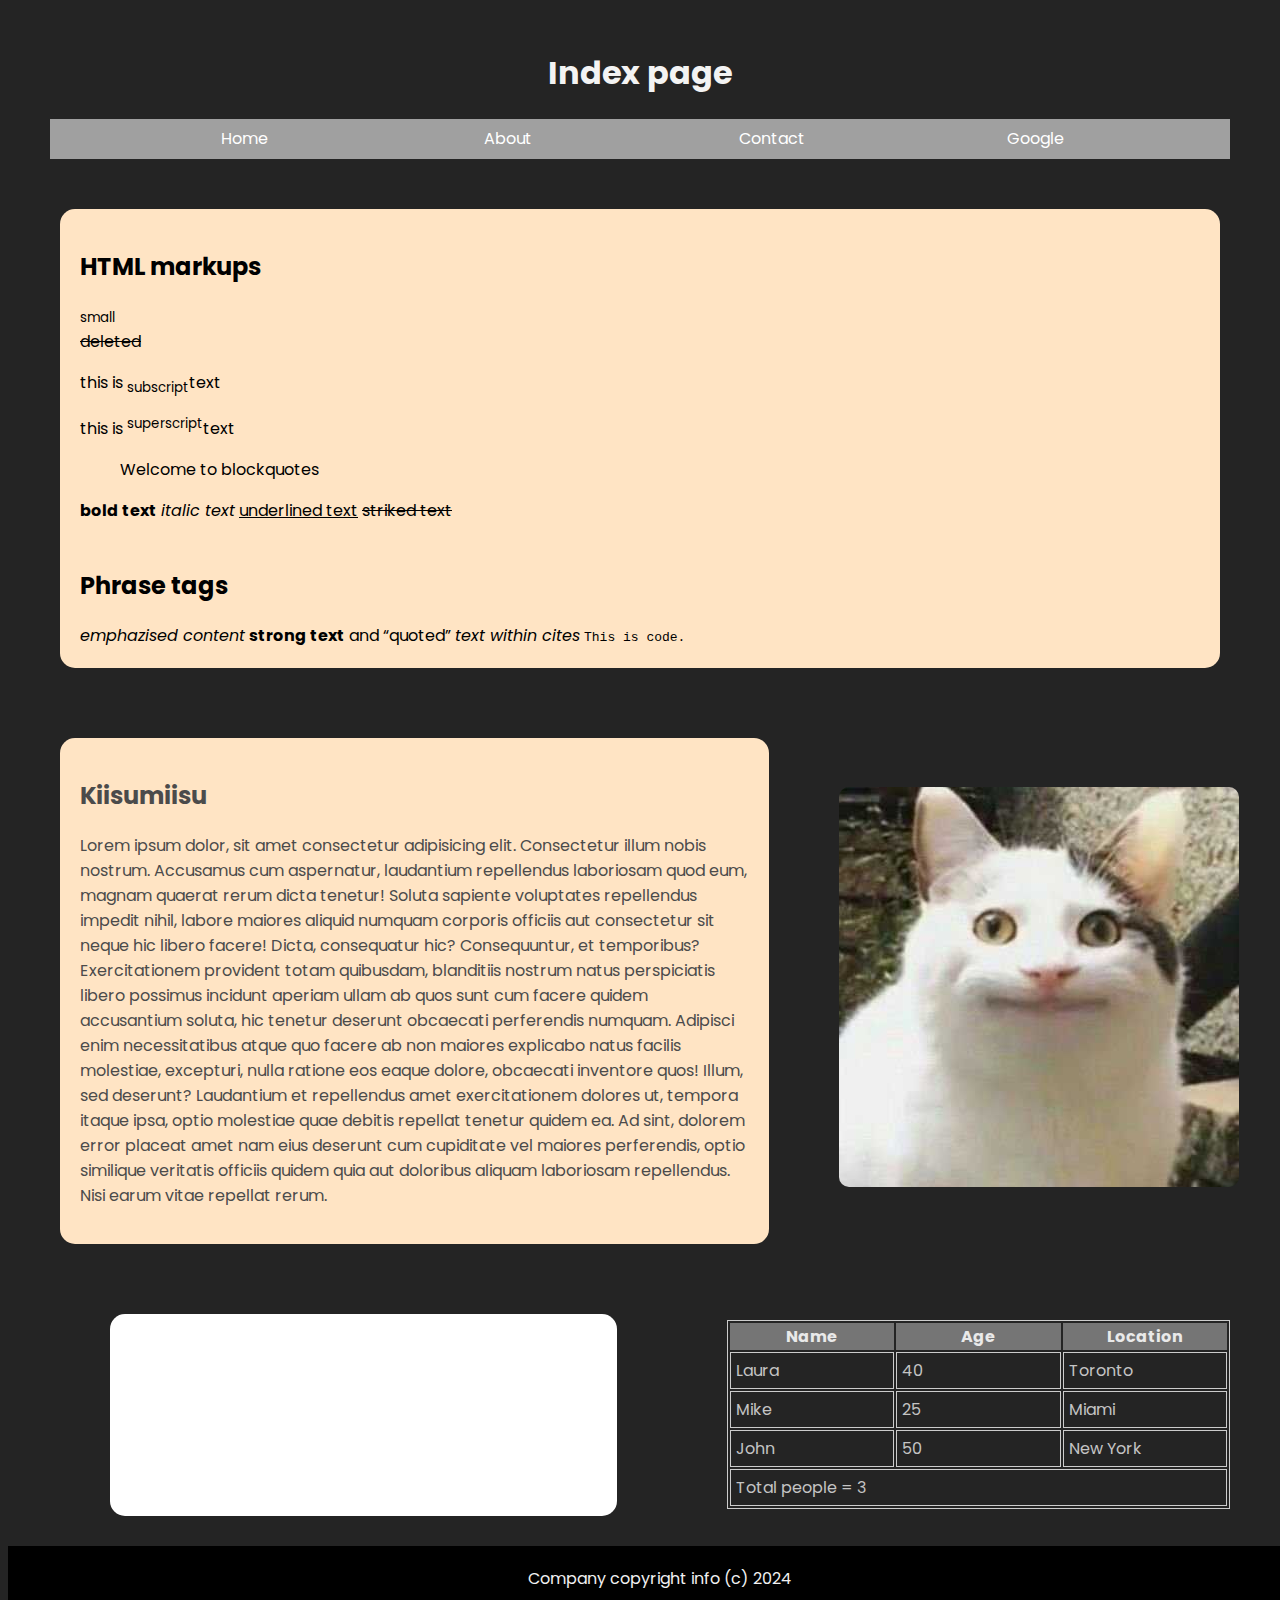
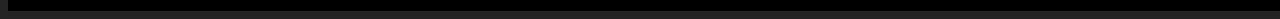
<file: index.html>
<!DOCTYPE html>
<html lang="en">
<head>
    <meta charset="UTF-8">
    <meta name="viewport" content="width=device-width, initial-scale=1.0">
    <title>Testing HTML</title>
    <link rel="stylesheet" href="css/style.css">
</head>
<body>
    <div id="wrapper">
    <header><h1>Index page</h1></header>
        <nav class="navbar">
            <ul>
                <li><a href="index.html">Home</a> </li>
                <li><a href="about.html">About</a> </li>
                <li><a href="contact.html">Contact</a> </li>
                <li><a href="https://www.google.ca/" target="_blank">Google</a></li>
            </ul>
        </nav>
    <div class="div">
        <h2>HTML markups</h2>
        <small>small</small> <br>
        <del>deleted</del>
        <p>this is <sub>subscript</sub>text</p>
        <p>this is <sup>superscript</sup>text</p>
        <blockquote>Welcome to blockquotes</blockquote>
        <b>bold text</b>
        <i>italic text</i>
        <u>underlined text</u>
        <strike>striked text</strike> <br> <br>
        <h2>Phrase tags</h2>
        <em>emphazised content</em>
        <strong>strong text</strong>
        <acronym>and</acronym>
        <q>quoted</q>
        <cite>text within cites</cite>
        <code>This is code.</code>
    </div>

    <br><br>

<section class="section">
    <div class="div" id="highlight">
        <h2>Kiisumiisu</h2>
        <p>Lorem ipsum dolor, sit amet consectetur adipisicing elit. Consectetur illum nobis nostrum. Accusamus cum aspernatur, laudantium repellendus laboriosam quod eum, magnam quaerat rerum dicta tenetur! Soluta sapiente voluptates repellendus impedit nihil, labore maiores aliquid numquam corporis officiis aut consectetur sit neque hic libero facere! Dicta, consequatur hic? Consequuntur, et temporibus? Exercitationem provident totam quibusdam, blanditiis nostrum natus perspiciatis libero possimus incidunt aperiam ullam ab quos sunt cum facere quidem accusantium soluta, hic tenetur deserunt obcaecati perferendis numquam. Adipisci enim necessitatibus atque quo facere ab non maiores explicabo natus facilis molestiae, excepturi, nulla ratione eos eaque dolore, obcaecati inventore quos! Illum, sed deserunt? Laudantium et repellendus amet exercitationem dolores ut, tempora itaque ipsa, optio molestiae quae debitis repellat tenetur quidem ea. Ad sint, dolorem error placeat amet nam eius deserunt cum cupiditate vel maiores perferendis, optio similique veritatis officiis quidem quia aut doloribus aliquam laboriosam repellendus. Nisi earum vitae repellat rerum.</p>
    </div>

    <div class="container">
    <img src="img/kiisuke.jpg" alt="kiisuke">
    </div>
</section>

<section class="section2">
    <br>
    <input type="text" class="green">

    <br>
    <table>
        <tr>
            <th>Name</th>
            <th>Age</th>
            <th>Location</th>
        </tr>
        <tr>
            <td>Laura</td>
            <td>40</td>
            <td>Toronto</td>
        </tr>
        <tr>
            <td>Mike</td>
            <td>25</td>
            <td>Miami</td>
        </tr>
         </tr>
        <tr>
            <td>John</td>
            <td>50</td>
            <td>New York</td>
        </tr>
        <tr>
            <td colspan="3">Total people = 3</td>
        </tr>
    </table>
    </div>
</section>
    <footer class="clear" id="footer">
        Company copyright info (c) 2024
    </footer>
</body>
</html>
</file>
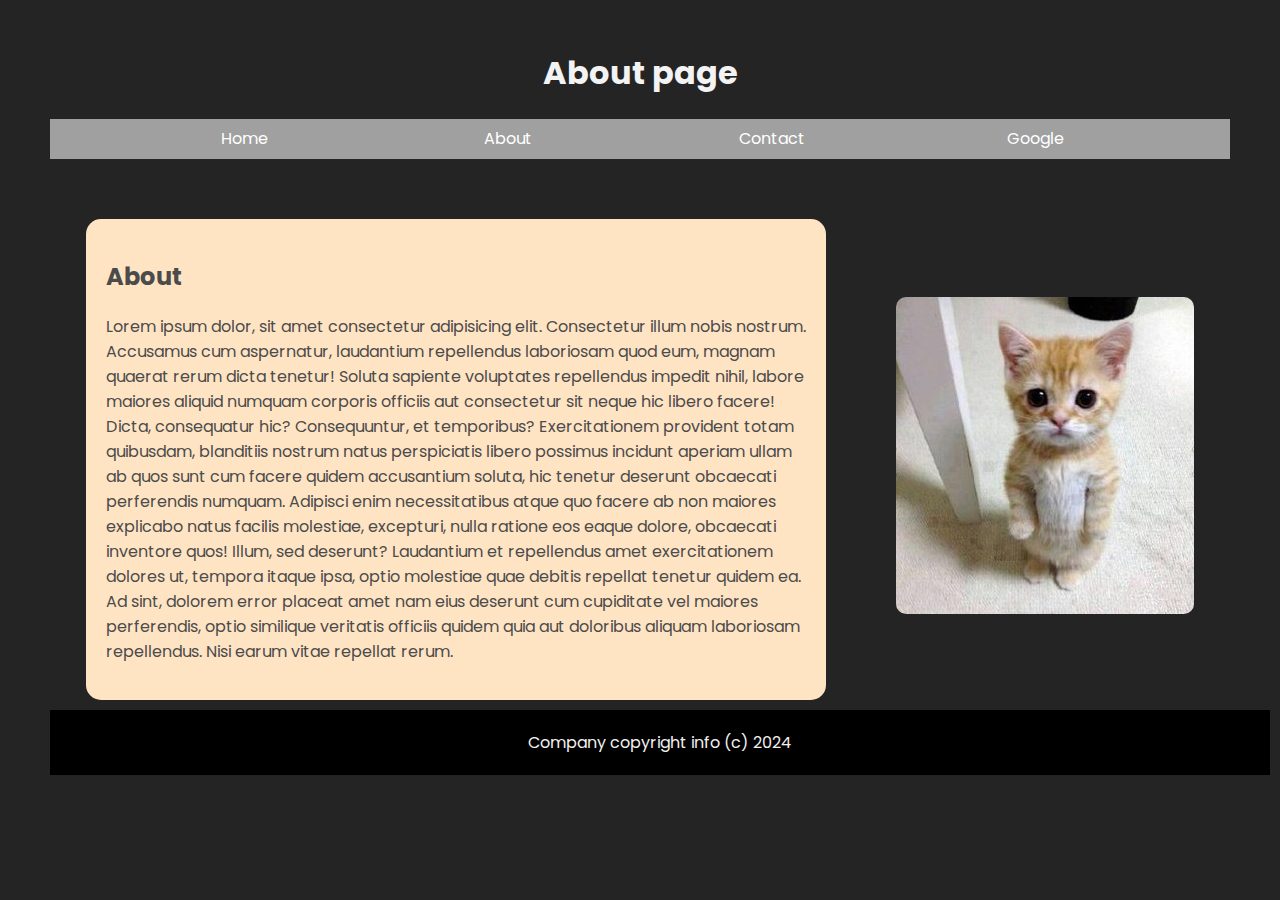
<file: about.html>
<!DOCTYPE html>
<html lang="en">
<head>
    <meta charset="UTF-8">
    <meta name="viewport" content="width=device-width, initial-scale=1.0">
    <title>Testing HTML</title>
    <link rel="stylesheet" href="css/style.css">
</head>
<body>
    <div id="wrapper">
    <header><h1>About page</h1></header>
        <nav class="navbar">
            <ul>
                <li><a href="index.html">Home</a> </li>
                <li><a href="about.html">About</a> </li>
                <li><a href="contact.html">Contact</a> </li>
                <li><a href="https://www.google.ca/" target="_blank">Google</a></li>
            </ul>
        </nav>

    <section class="section">
        <div class="div" id="highlight">
            <h2>About</h2>
            <p>Lorem ipsum dolor, sit amet consectetur adipisicing elit. Consectetur illum nobis nostrum. Accusamus cum aspernatur, laudantium repellendus laboriosam quod eum, magnam quaerat rerum dicta tenetur! Soluta sapiente voluptates repellendus impedit nihil, labore maiores aliquid numquam corporis officiis aut consectetur sit neque hic libero facere! Dicta, consequatur hic? Consequuntur, et temporibus? Exercitationem provident totam quibusdam, blanditiis nostrum natus perspiciatis libero possimus incidunt aperiam ullam ab quos sunt cum facere quidem accusantium soluta, hic tenetur deserunt obcaecati perferendis numquam. Adipisci enim necessitatibus atque quo facere ab non maiores explicabo natus facilis molestiae, excepturi, nulla ratione eos eaque dolore, obcaecati inventore quos! Illum, sed deserunt? Laudantium et repellendus amet exercitationem dolores ut, tempora itaque ipsa, optio molestiae quae debitis repellat tenetur quidem ea. Ad sint, dolorem error placeat amet nam eius deserunt cum cupiditate vel maiores perferendis, optio similique veritatis officiis quidem quia aut doloribus aliquam laboriosam repellendus. Nisi earum vitae repellat rerum.</p>
        </div>
        
        <div class="container">
        <img src="img/kiisumiisu.png" alt="kiisuke">
        </div>
    </section>
<footer class="clear" id="footer">
    Company copyright info (c) 2024
</footer>
</body>
</file>
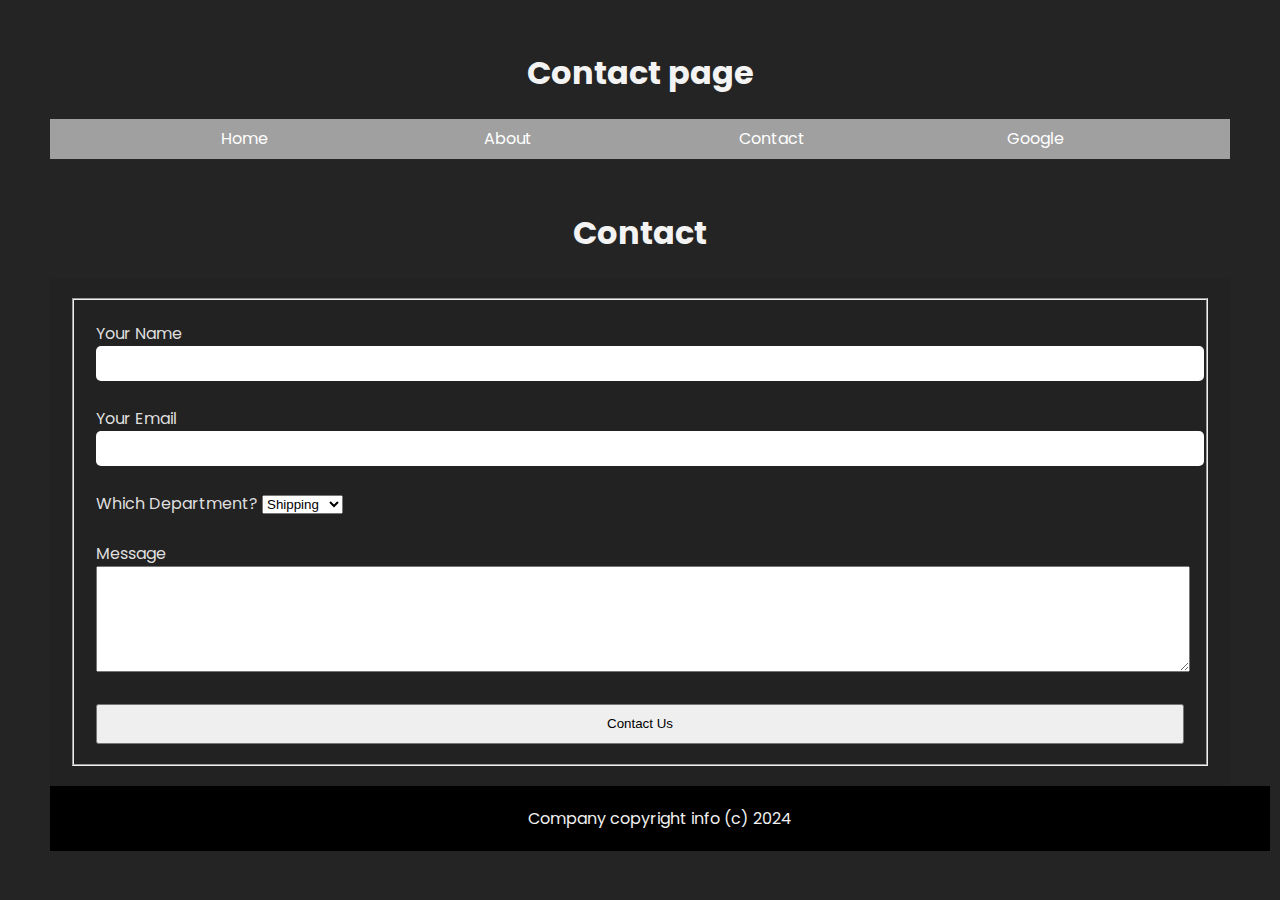
<file: contact.html>
<!DOCTYPE html>
<html lang="en">
<head>
    <meta charset="UTF-8">
    <meta name="viewport" content="width=device-width, initial-scale=1.0">
    <title>Testing HTML</title>
    <link rel="stylesheet" href="css/style.css">
</head>
<body>
    <div id="wrapper">
    <header><h1>Contact page</h1></header>
        <nav class="navbar">
            <ul>
                <li><a href="index.html">Home</a> </li>
                <li><a href="about.html">About</a> </li>
                <li><a href="contact.html">Contact</a> </li>
                <li><a href="https://www.google.ca/" target="_blank">Google</a></li>
            </ul>
        </nav>
    <h1>Contact</h1>
   
    <!--Contact form-->
    <form action="contact.html" id="contact">
        <fieldset>
          <div>
            <label for="name">Your Name</label>
            <input type="text" name="name" id="name"> </div>
          <div>
            <label for="email">Your Email</label>
            <input type="email" name="email" id="email"> </div>
          <div>
            <label for="seldept">Which Department?</label>
            <select name="seldept" id="seldept">
                          <option value="1">Shipping</option>
                          <option value="2">Sales</option>
                          <option value="3">Marketing</option>
                      </select>
          </div>
          <div>
            <label for="message">Message</label>
            <br>
            <textarea name="message" id="message"></textarea>
          </div>
          <div>
            <input type="submit" value="Contact Us">
          </div>
        </fieldset>
      </form>
    <footer class="clear" id="footer">
        Company copyright info (c) 2024
    </footer>
</body>
</file>
<file: css/style.css>
@import url('https://fonts.googleapis.com/css2?family=Poppins:ital,wght@0,100;0,200;0,300;0,400;0,500;0,600;0,700;0,800;0,900;1,100;1,200;1,300;1,400;1,500;1,600;1,700;1,800;1,900&display=swap');

h1 {
    color: rgb(243, 243, 243);
    text-align: center;
}

#wrapper {
    max-width: 1180px;
    width: 100%;
    padding: 20px;
    margin: auto;

}

body {
    background-color: #242424;
    font-family: "Poppins", sans-serif;
    display: flex;
    justify-content: center;
    flex-direction: column;
}

/* navbar */
.navbar ul {
    list-style: none;
    margin: 0 auto;
    margin-bottom: 50px;
    padding: 0;
    background-color: #a0a0a0;
    text-align: center;
}

.navbar li {
    width: 22%;
    display: inline-block;
    line-height: 40px;
    color: #fff;
}

.navbar li a {
    color: #fff;
    text-decoration: none;
}

.navbar li a:hover {
    color: #fff;
    text-decoration: none;
}

.navbar ul li:hover {
    background-color: #313131;
}

/* HTML markups */
.div {
    background-color: bisque;
    padding: 20px;
    border-radius: 15px;
    margin: 10px;
    /*
    margin-top:16px;
    margin-right: auto;
    margin-left:auto;
    margin : 10px 5px 15px 25px;
    border: solid 2px black;
    width: 200px;
     */
}

/* pilt ja div */

.section {
    display: flex;
    justify-content: center;
    align-items: center;
    margin: 0;
    gap: 50px;
}

#highlight {
    color: rgb(75, 75, 75);
    float: left;
    width: 700px;
    max-width: 90%;
    height: auto;
    /* #FF0000; rgb(255,0,0) red */
    /* #00FF00; rgb(0,255,0) green */
    /* #0000FF; rgb(0,0,255) blue */
    /* rgba(0,0,255,0.1) opacity */
}

img {
    border-radius: 10px;
    margin: 10px;
    object-fit: cover;
    max-width: 100%;
    height: auto;
}

/* tekstiväli ja tabel */

.section2 {
    display: flex;
    justify-content: center;
    align-items: center;
    margin: 0;
    margin-top: 50px;
    gap: 50px;
}

.green {
    float: left;
    background-color: rgb(255, 255, 255);
    border-radius: 15px;
    border: none;
    margin: 10px;
    width: 700px;
    max-width: 90%;
    height: 200px;
    max-height: 100%;
}

table,td {
  border: 0.5px solid #ccc;
  color: #c4c4c4;
}

table {
    width: 700px;
    max-width: 90%;
    height: auto;
    float: right;
}

td {
    padding: 5px;
    width: 33%;
}

th {
    background-color: #757575;
    color: rgb(233, 233, 233);
}

/* kontaktivorm */
input {
    display: block;
}

#contact {
    color: #fff;
    background-color: #222;
    padding: 20px;
  }
  
#contact input[type="submit"] {
    width: 100%;
    height: 40px;
}
  
#contact input[type="text"],
#contact input[type="email"] {
    width: 100%;
    padding: 10px;
    border-radius: 5px;
    border: 1px;
    border-color: #474747;
}
  
#message {
    width: 100%;
    height: 100px;
  }
  
#contact div {
    padding: 10px;
    margin-top: 5px;
    color: #dfdfdf;
}

/* footer */
#footer {
    text-align: center;
    padding: 20px;
    background-color: black;
    color: #f1f1f1;
    width: 100%;
  }

  @media only screen and (max-width:900px) {
    .navbar li {
        line-height: 40px;
    }
    img {
        padding: 0px;
    }

    .section {
        flex-direction: column;
        align-items: center;
    }

    .section2 {
        flex-direction: column;
        align-items: center;
    }
}
</file>
